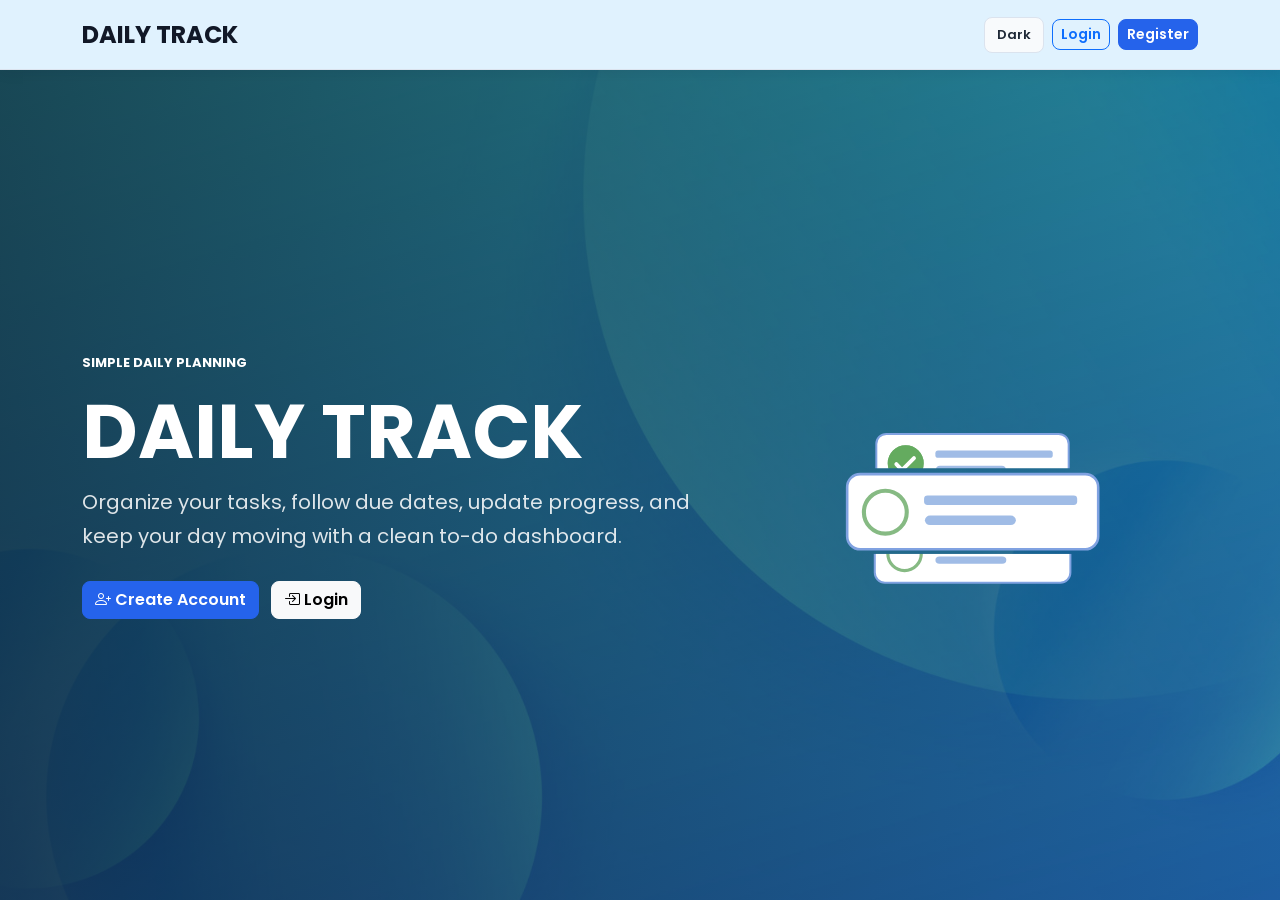
<file: to-do-final/pages/index.html>
<!DOCTYPE html>
<html lang="en">
<head>
    <meta charset="UTF-8">
    <meta name="viewport" content="width=device-width, initial-scale=1.0">
    <title>Daily Track</title>
    <link href="https://cdn.jsdelivr.net/npm/bootstrap@5.3.3/dist/css/bootstrap.min.css" rel="stylesheet">
    <link href="https://cdn.jsdelivr.net/npm/bootstrap-icons@1.11.3/font/bootstrap-icons.min.css" rel="stylesheet">
    <link rel="stylesheet" href="../assets/css/style.css">
</head>
<body class="index-page">
    <nav class="navbar navbar-expand-lg app-navbar">
        <div class="container">
            <a class="navbar-brand app-brand" href="index.html">DAILY TRACK</a>
            <div class="d-flex align-items-center gap-2">
                <button type="button" class="btn theme-toggle" id="themeToggle" title="Switch theme">Dark</button>
                <a href="login.html" class="btn btn-outline-primary btn-sm">Login</a>
                <a href="register.html" class="btn btn-primary btn-sm">Register</a>
            </div>
        </div>
    </nav>

    <main>
        <section class="home-hero">
            <div class="container">
                <div class="row align-items-center g-4">
                    <div class="col-lg-7">
                        <div class="home-hero-content">
                            <span class="hero-label">Simple daily planning</span>
                            <h1>DAILY TRACK</h1>
                            <p>
                                Organize your tasks, follow due dates, update progress, and keep your day moving with a clean to-do dashboard.
                            </p>
                            <div class="hero-actions">
                                <a href="register.html" class="btn btn-primary">
                                    <i class="bi bi-person-plus me-1"></i>Create Account
                                </a>
                                <a href="login.html" class="btn btn-light" id="login_below">
                                    <i class="bi bi-box-arrow-in-right me-1"></i>Login
                                </a>
                            </div>
                        </div>
                    </div>

                    <div class="col-lg-5">
                        <img src="../assets/images/Task Loader.svg">
                    </div>
                </div>
            </div>
        </section>
    </main>

    <script src="https://cdn.jsdelivr.net/npm/bootstrap@5.3.3/dist/js/bootstrap.bundle.min.js"></script>
    <script src="../assets/js/theme.js"></script>
</body>
</html>
</file>
<file: to-do-final/assets/css/style.css>
@import url("https://fonts.googleapis.com/css2?family=Poppins:wght@400;500;600;700&display=swap");

:root {
    /* --app-bg: #f4f7fb; */
    --app-bg: linear-gradient(90deg, #6ab0f1, #e0f2fe);
    --app-surface: #e0f2fe;
    --app-surface-soft: #f8fafc;
    --app-text: #1f2937;
    --app-heading: #111827;
    --app-muted: #6b7280;
    --app-border: #dbe3ee;
    --app-primary: #2563eb;
    --app-primary-dark: #1d4ed8;
    --app-shadow: rgba(15, 23, 42, 0.08);
}

[data-theme="dark"] {
    /* --app-bg: #111827; */
    --app-bg: linear-gradient(90deg, #111827, #1e3a8a);
    --app-surface: #1f2937;
    --app-surface-soft: #273244;
    --app-text: #e5e7eb;
    --app-heading: #ffffff;
    --app-muted: #b7c0ce;
    --app-border: #374151;
    --app-primary: #60a5fa;
    --app-primary-dark: #3b82f6;
    --app-shadow: rgba(0, 0, 0, 0.24);
}

body {
    min-height: 100vh;
    margin: 0;
    color: var(--app-text);
    background: var(--app-bg);
    font-family: "Poppins", Arial, sans-serif;
    font-size: 15px;
    transition: background 0.4s ease, color 0.4s ease;
}

a {
    color: var(--app-primary);
    text-decoration: none;
}

a:hover {
    color: var(--app-primary-dark);
}

h1,
h3,
h5,
.navbar-brand,
.form-label,
.form-check-label {
    color: var(--app-heading);
}

h1 {
    font-size: clamp(34px, 5vw, 54px);
    font-weight: 700;
    letter-spacing: 0;
}

h3 {
    font-size: 28px;
    font-weight: 700;
}

h5 {
    font-size: 18px;
    font-weight: 600;
}

.text-muted {
    color: var(--app-muted) !important;
}

.app-navbar {
    min-height: 70px;
    border-bottom: 1px solid var(--app-border);
    background-color: var(--app-surface) !important;
    box-shadow: 0 2px 14px var(--app-shadow);
}

.app-brand {
    font-size: 24px;
    font-weight: 700;
    letter-spacing: 0;
}

.theme-toggle {
    display: inline-flex;
    align-items: center;
    justify-content: center;
    min-width: 58px;
    height: 36px;
    padding: 0 12px;
    border: 1px solid var(--app-border);
    border-radius: 8px;
    color: var(--app-text);
    background-color: var(--app-surface-soft);
    font-size: 13px;
    font-weight: 600;
}

.theme-toggle:hover,
.theme-toggle:focus {
    color: var(--app-heading);
    border-color: var(--app-primary);
    background-color: var(--app-surface);
}

.btn {
    border-radius: 8px;
    font-weight: 600;
}

.btn-primary {
    border-color: var(--app-primary);
    background-color: var(--app-primary);
}

.btn-primary:hover,
.btn-primary:focus {
    border-color: var(--app-primary-dark);
    background-color: var(--app-primary-dark);
}

.simple-card {
    border: 1px solid var(--app-border);
    border-radius: 12px;
    background-color: var(--app-surface);
    box-shadow: 0 12px 30px var(--app-shadow);
}

.card-body {
    padding: 24px;
}

.auth-page,
.index-page,
.dashboard-page {
    background:
        linear-gradient(180deg, rgba(37, 99, 235, 0.05), transparent 260px),
        var(--app-bg);
}

  .home-hero {
    min-height: calc(100vh - 70px);
    display: flex;
    align-items: center;
    padding: 90px 0;
    color: #ffffff;
}

.home-hero{
    background:
        linear-gradient(90deg, rgba(15, 23, 42, 0.78), rgba(15, 23, 42, 0.42)),
        url("../images/background_2.jpg") center / cover no-repeat;
}



.home-hero h1 {
    color: #ffffff;
    font-size: clamp(42px, 7vw, 76px);
}

[data-theme="dark"] .home-hero h1{
    color: #111827;
}


[data-theme="dark"] .home-hero p{
        color: #111827;
}

[data-theme="dark"] .home-hero span{
        color: #111827;
}


[data-theme="dark"]  #login_below{
        background-color: #111827;
        color: #fff;
        border-color: #111827;
}



.home-hero p {
    max-width: 650px;
    margin-bottom: 28px;
    color: rgba(255, 255, 255, 0.86);
    font-size: 20px;
    line-height: 1.7;
}

.home-hero-content {
    max-width: 760px;
}

.hero-label {
    display: inline-block;
    margin-bottom: 14px;
    font-size: 13px;
    font-weight: 700;
    letter-spacing: 0;
    text-transform: uppercase;
}

.hero-actions {
    display: flex;
    flex-wrap: wrap;
    gap: 12px;
}

.home-section {
    padding-top: 64px;
    padding-bottom: 64px;
}

.section-heading {
    max-width: 620px;
    margin: 0 auto 32px;
}

.feature-card {
    height: 100%;
    padding: 26px;
    border: 1px solid var(--app-border);
    border-radius: 12px;
    background-color: var(--app-surface);
    box-shadow: 0 12px 28px var(--app-shadow);
}

.hero-feature-list {
    display: grid;
    gap: 16px;
}

.hero-feature-list .feature-card {
    display: flex;
    align-items: flex-start;
    gap: 16px;
    padding: 18px;
    background-color: rgba(255, 255, 255, 0.92);
    transition: transform 0.2s ease, border-color 0.2s ease, box-shadow 0.2s ease;
}

.hero-feature-list .feature-card:hover {
    border-color: var(--app-primary);
    box-shadow: 0 18px 36px rgba(15, 23, 42, 0.16);
    transform: translateY(-4px);
}

.hero-feature-list .feature-card:hover .feature-icon {
    color: #ffffff;
    background-color: var(--app-primary);
}

[data-theme="dark"] .hero-feature-list .feature-card {
    background-color: rgba(31, 41, 55, 0.92);
}

.hero-feature-list .feature-card h5 {
    margin-bottom: 6px;
}

.hero-feature-list .feature-icon {
    flex: 0 0 44px;
    margin-bottom: 0;
}

.feature-card p {
    margin-bottom: 0;
    color: var(--app-muted);
    line-height: 1.6;
}

.feature-icon {
    display: inline-flex;
    align-items: center;
    justify-content: center;
    width: 44px;
    height: 44px;
    margin-bottom: 18px;
    border-radius: 10px;
    color: var(--app-primary);
    background-color: rgba(37, 99, 235, 0.1);
    font-size: 21px;
}

.preview-section {
    display: grid;
    grid-template-columns: minmax(0, 1fr) minmax(280px, 430px);
    gap: 32px;
    align-items: center;
    padding: 34px;
    border: 1px solid var(--app-border);
    border-radius: 16px;
    background-color: var(--app-surface);
    box-shadow: 0 16px 36px var(--app-shadow);
}

.landing-task-preview {
    padding: 20px;
    border: 1px solid var(--app-border);
    border-radius: 14px;
    background-color: var(--app-surface-soft);
}

.preview-top,
.preview-item {
    display: flex;
    align-items: center;
    justify-content: space-between;
    gap: 14px;
}

.preview-top {
    margin-bottom: 14px;
}

.preview-item {
    justify-content: flex-start;
    padding: 14px;
    margin-top: 10px;
    border: 1px solid var(--app-border);
    border-radius: 10px;
    background-color: var(--app-surface);
}

.preview-item div {
    min-width: 0;
}

.preview-item strong,
.preview-item small {
    display: block;
}

.preview-item small {
    margin-top: 3px;
    color: var(--app-muted);
}

.auth-wrapper {
    padding-top: 48px;
    padding-bottom: 48px;
}

.auth-card .card-body {
    padding: 30px;
}

.dashboard-wrapper {
    padding-top: 28px;
    padding-bottom: 40px;
}

.dashboard-header {
    padding: 20px 22px;
    border: 1px solid var(--app-border);
    border-radius: 12px;
    background-color: var(--app-surface);
    box-shadow: 0 10px 24px var(--app-shadow);
}

.form-label {
    margin-bottom: 6px;
    font-size: 14px;
    font-weight: 600;
}

.form-control,
.form-select {
    min-height: 42px;
    border-color: var(--app-border);
    border-radius: 8px;
    color: var(--app-text);
    background-color: var(--app-surface);
}

.form-control:focus,
.form-select:focus {
    color: var(--app-text);
    border-color: var(--app-primary);
    background-color: var(--app-surface);
    box-shadow: 0 0 0 0.2rem rgba(37, 99, 235, 0.12);
}

textarea.form-control {
    min-height: 96px;
}

.error {
    display: block;
    margin-top: 4px;
    font-size: 13px;
}

.filter-btn {
    margin: 0 4px 6px 0;
}

.task-filters {
    text-align: right;
}

.task-table-wrap {
    border: 1px solid var(--app-border);
    border-radius: 10px;
    overflow: hidden;
}

.table {
    --bs-table-color: var(--app-text);
    --bs-table-bg: var(--app-surface);
    --bs-table-border-color: var(--app-border);
    --bs-table-hover-color: var(--app-text);
    --bs-table-hover-bg: var(--app-surface-soft);
}

.table thead th {
    color: var(--app-heading);
    background-color: var(--app-surface-soft);
    font-size: 13px;
    font-weight: 700;
    white-space: nowrap;
}

.table td {
    vertical-align: middle;
}

.table tbody tr {
    transition: background-color 0.15s ease, box-shadow 0.15s ease;
}

.overdue-row {
    border-left: 5px solid #dc3545;
}

.icon-action-btn {
    display: inline-flex;
    align-items: center;
    justify-content: center;
    min-width: 38px;
    min-height: 38px;
    padding: 0;
}

.table .icon-action-btn {
    min-width: 34px;
    min-height: 34px;
}

.user-menu-btn {
    display: inline-flex;
    align-items: center;
    max-width: 190px;
    border-radius: 8px;
}

.user-menu-btn span {
    overflow: hidden;
    text-overflow: ellipsis;
    white-space: nowrap;
}

.dropdown-menu {
    border-color: var(--app-border);
    border-radius: 10px;
    box-shadow: 0 12px 26px var(--app-shadow);
}

.alert-light {
    color: var(--app-text);
    background-color: var(--app-surface);
    border-color: var(--app-border) !important;
}

/* #cancelBtn {
    display: none;
} */

@media (max-width: 767px) {
    .app-navbar .container,
    .dashboard-header {
        gap: 14px;
    }

    .app-brand {
        font-size: 20px;
    }

    .card-body,
    .auth-card .card-body {
        padding: 20px;
    }

    .task-filters {
        width: 100%;
        text-align: left;
    }

    .home-hero {
        min-height: calc(100vh - 70px);
        padding: 64px 0;
    }

    .home-hero p {
        font-size: 17px;
    }

    .home-section {
        padding-top: 44px;
        padding-bottom: 44px;
    }

    .preview-section {
        grid-template-columns: 1fr;
        padding: 22px;
    }
}
</file>
